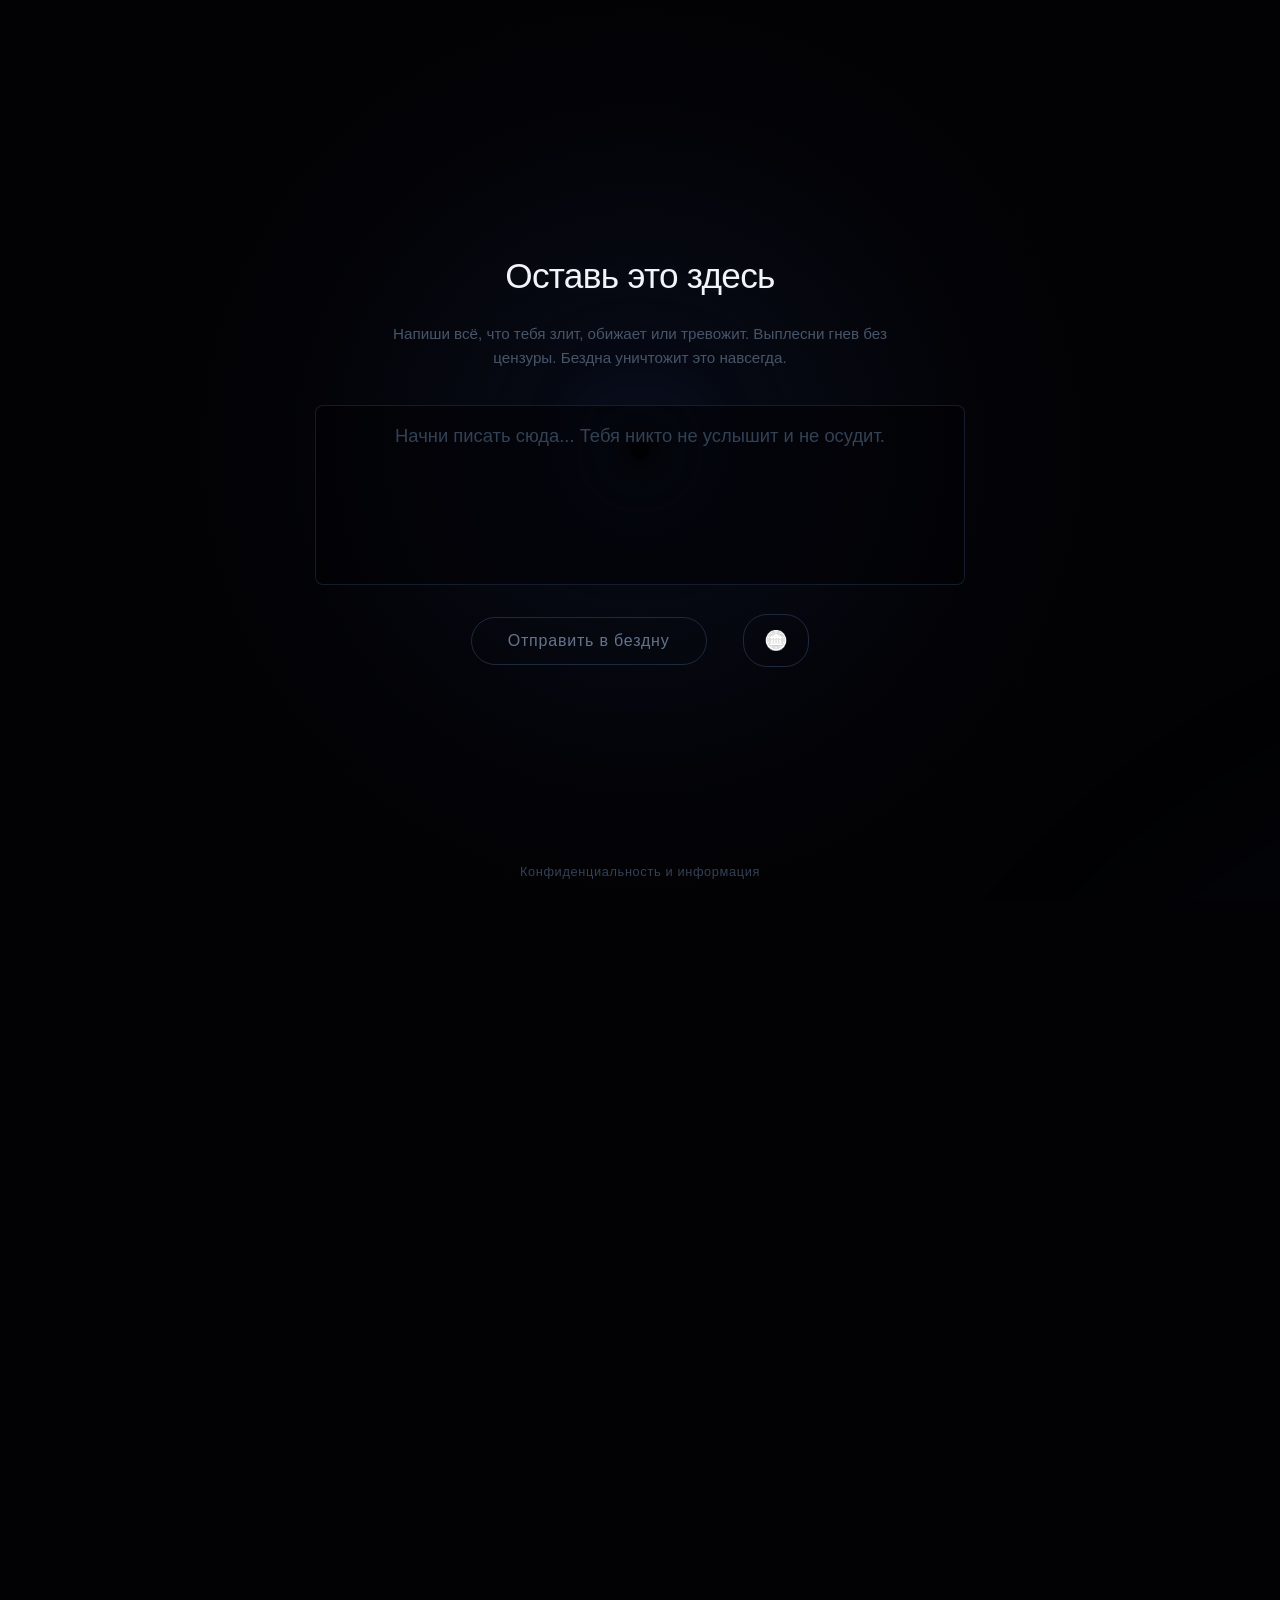
<file: index.html>
<!DOCTYPE html>
<html lang="ru">
	<head>
		<meta charset="UTF-8">
			<meta name="viewport" content="width=device-width, initial-scale=1.0">
				<title>Цифровая Бездна</title>
				<link rel="stylesheet" href="style.css">
</head>
	<body>

		<div class="void-container">
			<!-- Декоративные анимированные слои бездны под интерфейсом -->
			<div class="void-bg-glow"></div>
			<div class="void-mist"></div>
			<div id="vortex"></div>

			<!-- Рабочая зона интерфейса -->
			<div id="interface" class="interface-wrapper">
				<h1 class="title">Оставь это здесь</h1>
				<p class="subtitle">Напиши всё, что тебя злит, обижает или тревожит. Выплесни гнев без цензуры. Бездна уничтожит это навсегда.</p>

				<div class="input-area">
					<textarea id="void-input" placeholder="Начни писать сюда... Тебя никто не услышит и не осудит." maxlength="2000"></textarea>
				</div>

				<!-- ОБНОВЛЕННЫЙ БЛОК: Кнопка монетки сдвинута вправо и покрашена в серебро -->
				<div class="actions" style="display: flex; gap: 36px; justify-content: center; align-items: center;">
					<button id="btn-drop" class="btn-void">Отправить в бездну</button>

					<!-- Серебряная кнопка-монетка для доната -->
					<a href="https://pay.cloudtips.ru/p/7faedec5" target="_blank" class="btn-void" style="text-decoration: none; padding: 14px 20px; display: flex; align-items: center; justify-content: center;" title="Бросить монету на развитие Бездны">
						<span style="font-size: 1.2rem; filter: grayscale(1) brightness(1.2); display: inline-block;">🪙</span>
					</a>
				</div>
			</div>

			<!-- Финальный отклик Бездны -->
			<div id="void-response" class="void-response-text hidden">Бездна принимает это</div>
		</div>

		<!-- НОВЫЙ БЛОК: Ссылка на отдельную страницу -->
		<footer style="position: absolute; bottom: 20px; width: 100%; text-align: center; z-index: 100;">
			<a href="privacy.html" style="font-size: 0.8rem; color: #334155; text-decoration: none; letter-spacing: 0.05em; transition: color 0.3s ease;" onmouseover="this.style.color='#64748b'" onmouseout="this.style.color='#334155'">Конфиденциальность и информация</a>
		</footer>

		<script src="app.js"></script>
	</body>
</html>
</file>
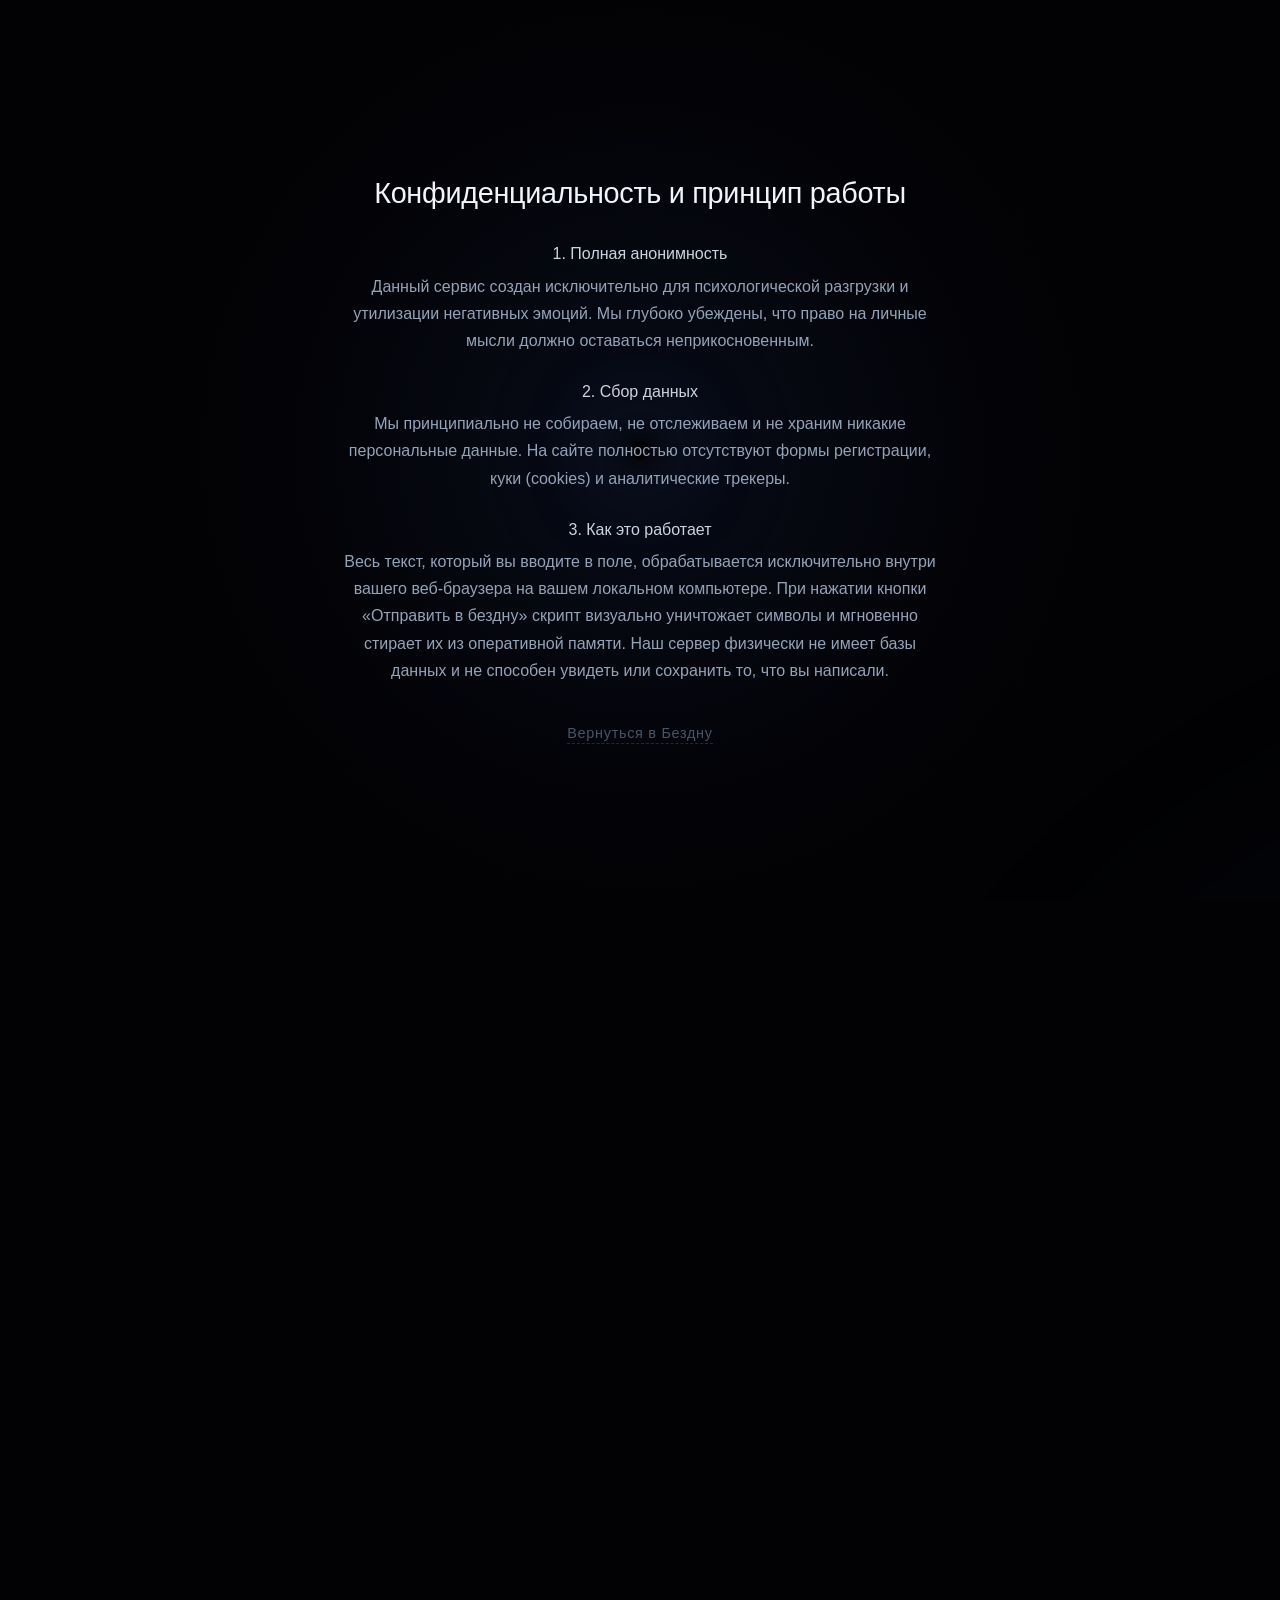
<file: privacy.html>
<!DOCTYPE html>
<html lang="ru">
<head>
    <meta charset="UTF-8">
    <meta name="viewport" content="width=device-width, initial-scale=1.0">
    <title>Конфиденциальность — Цифровая Бездна</title>
    <!-- Подключаем те же стили бездны для сохранения атмосферы -->
    <link rel="stylesheet" href="style.css">
    <style>
        /* Переопределяем центрирование и отступы специально для текстовой страницы */
        .info-wrapper {
            max-width: 600px;
            padding: 40px 20px;
            text-align: center;
            z-index: 10;
            position: relative;
        }
        .info-title {
            font-size: 1.8rem;
            font-weight: 300;
            color: #f1f5f9;
            margin-bottom: 30px;
            letter-spacing: -0.01em;
        }
        .info-text p {
            font-size: 1rem;
            color: #94a3b8;
            line-height: 1.7;
            margin-bottom: 24px;
        }
        .info-text strong {
            color: #cbd5e1;
            display: block;
            margin-bottom: 5px;
            font-weight: 400;
        }
        .back-footer {
            margin-top: 40px;
        }
        .link-back {
            font-size: 0.9rem;
            color: #475569;
            text-decoration: none;
            letter-spacing: 0.05em;
            border-bottom: 1px dashed #1e293b;
            padding-bottom: 2px;
            transition: all 0.3s ease;
        }
        .link-back:hover {
            color: #38bdf8;
            border-color: #38bdf8;
        }
    </style>
</head>
<body>

    <div class="void-container">
        <!-- Анимированный фон бездны продолжает работать и здесь -->
        <div class="void-bg-glow"></div>
        <div class="void-mist"></div>
        <div id="vortex"></div>

        <!-- Контентная зона -->
        <div class="info-wrapper">
            <h1 class="info-title">Конфиденциальность и принцип работы</h1>
            
            <div class="info-text">
                <p>
                    <strong>1. Полная анонимность</strong>
                    Данный сервис создан исключительно для психологической разгрузки и утилизации негативных эмоций. Мы глубоко убеждены, что право на личные мысли должно оставаться неприкосновенным.
                </p>
                <p>
                    <strong>2. Сбор данных</strong>
                    Мы принципиально не собираем, не отслеживаем и не храним никакие персональные данные. На сайте полностью отсутствуют формы регистрации, куки (cookies) и аналитические трекеры.
                </p>
                <p>
                    <strong>3. Как это работает</strong>
                    Весь текст, который вы вводите в поле, обрабатывается исключительно внутри вашего веб-браузера на вашем локальном компьютере. При нажатии кнопки «Отправить в бездну» скрипт визуально уничтожает символы и мгновенно стирает их из оперативной памяти. Наш сервер физически не имеет базы данных и не способен увидеть или сохранить то, что вы написали.
                </p>
            </div>

            <!-- Ссылка возврата на главную -->
            <div class="back-footer">
                <a href="index.html" class="link-back">Вернуться в Бездну</a>
            </div>
        </div>
    </div>

</body>
</html>
</file>
<file: style.css>
body, html {
    margin: 0;
    padding: 0;
    width: 100%;
    height: 100%;
    background-color: #020204;
    color: #94a3b8;
    font-family: -apple-system, BlinkMacSystemFont, "Segoe UI", Roboto, sans-serif;
    overflow: hidden;
}

.void-container {
    position: relative;
    width: 100vw;
    height: 100vh;
    display: flex;
    justify-content: center;
    align-items: center;
    perspective: 1000px;
    background: #020204;
}

/* Элементы фона полностью пропускают клики сквозь себя */
.void-bg-glow {
    position: absolute;
    width: 100vmax;
    height: 100vmax;
    top: 50%;
    left: 50%;
    transform: translate(-50%, -50%);
    background: radial-gradient(circle, rgba(20, 30, 60, 0.4) 0%, rgba(5, 5, 15, 0.2) 40%, rgba(2, 2, 4, 1) 70%);
    animation: pulseGlow 10s ease-in-out infinite alternate;
    z-index: 1;
    pointer-events: none;
}

.void-mist {
    position: absolute;
    width: 160vmax;
    height: 160vmax;
    top: 50%;
    left: 50%;
    transform-origin: center center;
    background: radial-gradient(circle, transparent 10%, rgba(25, 35, 65, 0.15) 30%, transparent 60%);
    filter: blur(40px);
    animation: rotateMist 40s linear infinite;
    z-index: 2;
    pointer-events: none;
}

#vortex {
    position: absolute;
    top: 50%;
    left: 50%;
    transform: translate(-50%, -50%);
    width: 18px;
    height: 18px;
    background: #000;
    border-radius: 50%;
    box-shadow: 
        0 0 30px 10px #000,
        0 0 70px 25px rgba(15, 23, 42, 0.6),
        0 0 120px 40px rgba(30, 41, 59, 0.2);
    z-index: 3;
    pointer-events: none;
}

@keyframes pulseGlow {
    0% { transform: translate(-50%, -50%) scale(0.9); opacity: 0.5; }
    100% { transform: translate(-50%, -50%) scale(1.1); opacity: 0.8; }
}

@keyframes rotateMist {
    0% { transform: translate(-50%, -50%) rotate(0deg); }
    100% { transform: translate(-50%, -50%) rotate(360deg); }
}

/* Стили интерфейса */
.interface-wrapper {
    display: flex;
    flex-direction: column;
    align-items: center;
    width: 100%;
    max-width: 650px;
    padding: 20px;
    z-index: 10;
    position: relative;
    transition: opacity 0.8s ease;
}

.title {
    font-size: 2.2rem;
    font-weight: 300;
    color: #f1f5f9;
    margin-bottom: 10px;
    letter-spacing: -0.02em;
    text-shadow: 0 0 20px rgba(241, 245, 249, 0.08);
}

.subtitle {
    font-size: 0.95rem;
    color: #475569;
    text-align: center;
    line-height: 1.6;
    margin-bottom: 35px;
    max-width: 500px;
}

.input-area {
    width: 100%;
    margin-bottom: 25px;
}

#void-input {
    width: 100%;
    height: 180px;
    background: rgba(3, 3, 5, 0.6);
    border: 1px solid rgba(40, 55, 80, 0.5);
    border-radius: 8px;
    outline: none;
    resize: none;
    color: #cbd5e1;
    font-size: 1.15rem;
    line-height: 1.6;
    text-align: center;
    font-family: inherit;
    padding: 15px;
    box-sizing: border-box;
    transition: border-color 0.4s ease, box-shadow 0.4s ease;
}

#void-input:focus {
    border-color: rgba(70, 90, 120, 0.8);
    box-shadow: 0 0 20px rgba(56, 189, 248, 0.05);
}

#void-input::placeholder {
    color: #334155;
}

.btn-void {
    background: transparent;
    color: #64748b;
    border: 1px solid #1e293b;
    padding: 14px 36px;
    font-size: 1rem;
    border-radius: 24px;
    cursor: pointer;
    letter-spacing: 0.05em;
    transition: all 0.4s ease;
}

.btn-void:hover {
    color: #f1f5f9;
    border-color: #475569;
    box-shadow: 0 0 25px rgba(241, 245, 249, 0.03);
}

.flying-letter {
    position: absolute;
    color: #cbd5e1;
    font-size: 1.15rem;
    white-space: pre;
    pointer-events: none;
    z-index: 5;
    transition: all 5.4s cubic-bezier(0.25, 1, 0.5, 1);
}

.void-response-text {
    position: absolute;
    font-size: 1.5rem;
    font-weight: 300;
    color: #8492a6;
    letter-spacing: 0.1em;
    text-align: center;
    opacity: 0;
    transition: opacity 1.2s ease, transform 1.2s ease;
    transform: scale(0.95);
    text-shadow: 0 0 25px rgba(132, 146, 166, 0.15);
    z-index: 20;
    pointer-events: none;
}

.void-response-text.visible {
    opacity: 1;
    transform: scale(1);
}
</file>
